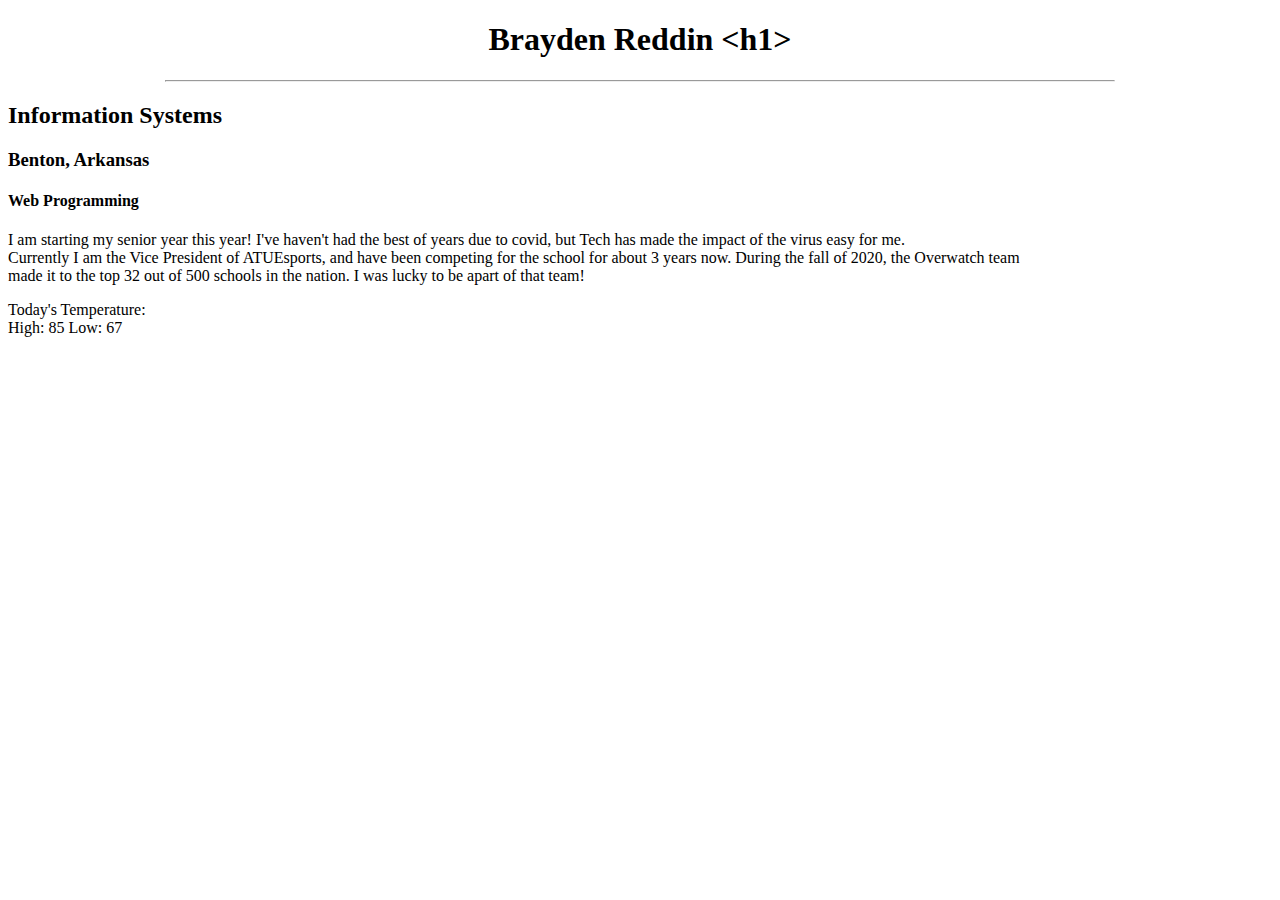
<file: Web Programming/Chapter 1/index.html>
<!DOCTYPE html>
<html lang="en">
<head>
    <meta charset="UTF-8">
    <meta http-equiv="X-UA-Compatible" content="IE=edge">
    <meta name="author" content="Brayden Reddin">
    <style>
        h1{text-align: center;}
        hr{width: 75%;}
    </style>

    <title>Brayden Reddin</title>

    <h1>Brayden Reddin &lt;h1&gt;</h1> <hr>
    <h2>Information Systems</h2>
    <h3>Benton, Arkansas</h3>
    <h4>Web Programming</h4>
</head>
<body>
    <p>
        I am starting my senior year this year! I've haven't had the best of years due to covid, but Tech has made the impact of the virus easy for me. <br>
        Currently I am the Vice President of ATUEsports, and have been competing for the school for about 3 years now. During the fall of 2020, the Overwatch team <br>
        made it to the top 32 out of 500 schools in the nation. I was lucky to be apart of that team!
   </p>    

    <div>
        Today's Temperature: <br>
        High: 85 Low: 67
    </div>


</body>
</html>
</file>
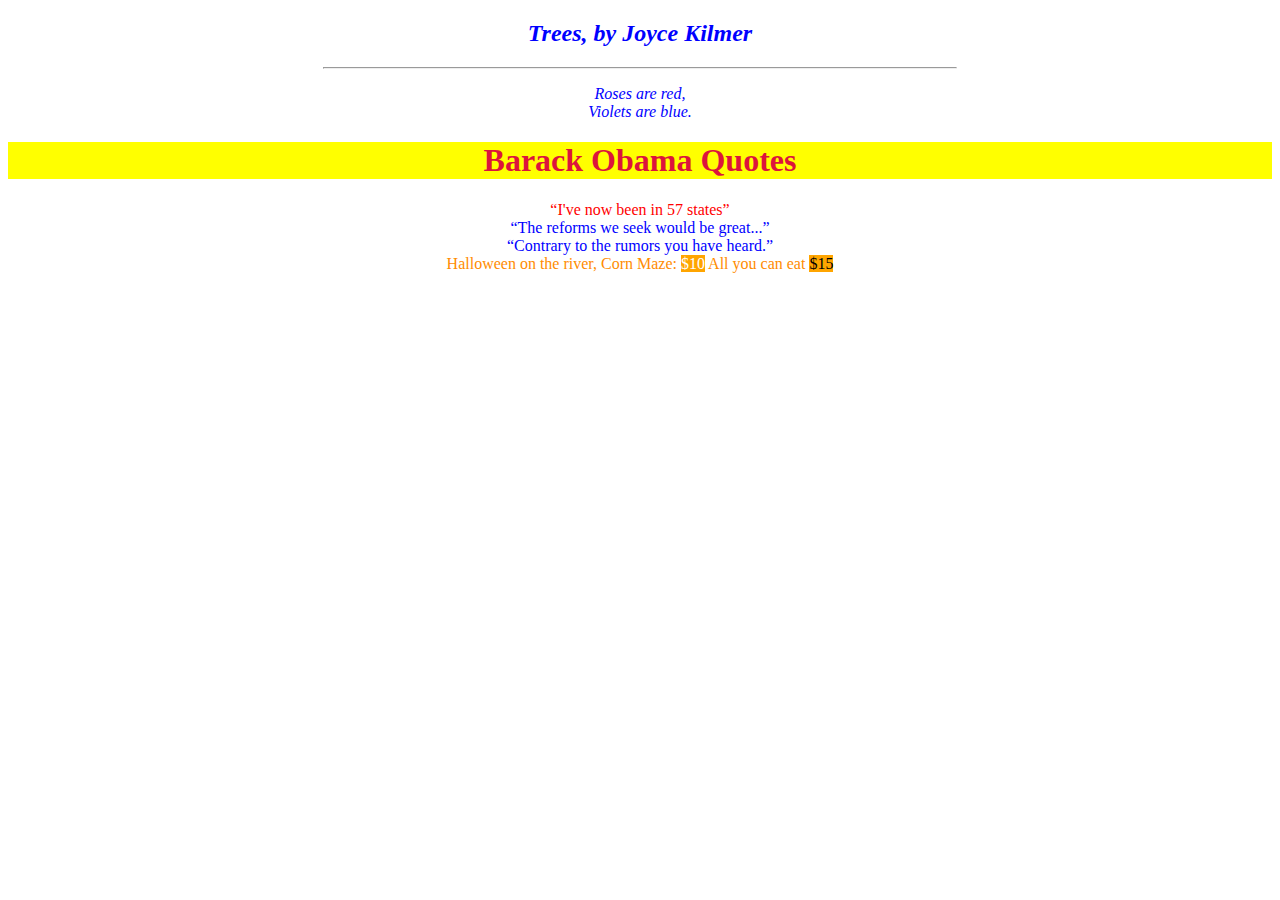
<file: Web Programming/Chapter 3/index.html>
<!DOCTYPE html>
<html lang="en">
<head>
    <meta charset="UTF-8">
    <meta http-equiv="X-UA-Compatible" content="IE=edge">
    <meta name="author" content="Brayden Reddin">
    <title>Document</title>

    <style>
        *{text-align: center;}
        hr{width: 50%;}
        h2, p{font-style: italic; color: blue;}
    </style>
    <style>
        .red{color: red;}
        .white{color: white;}
        .blue{color: blue;}
    </style>

    <style>
        #Obama-Quote{background-color: yellow; color: crimson;}
    </style>

    <style>
        .orange{color: darkorange;}
        .white{color: white;}
        .black{color: black;}
        .orange-background{background-color: orange;}
    </style>
</head>
<body>
    <h2>Trees, by Joyce Kilmer</h2>
    <hr>
    <p>
        Roses are red, <br>
        Violets are blue.
    </p>

    <h1 id="Obama-Quote"> Barack Obama Quotes</h1>
    <q class="red">I've now been in 57 states</q><br>
    <q class="blue">The reforms we seek would be great...</q><br>
    <q class="blue">Contrary to the rumors you have heard.</q>

    <div class="orange">
        Halloween on the river,
        Corn Maze: <span class="white orange-background"> $10</span>
        All you can eat
        <span class="black orange-background"> $15 </span>
    </div>
</body>
</html>
</file>
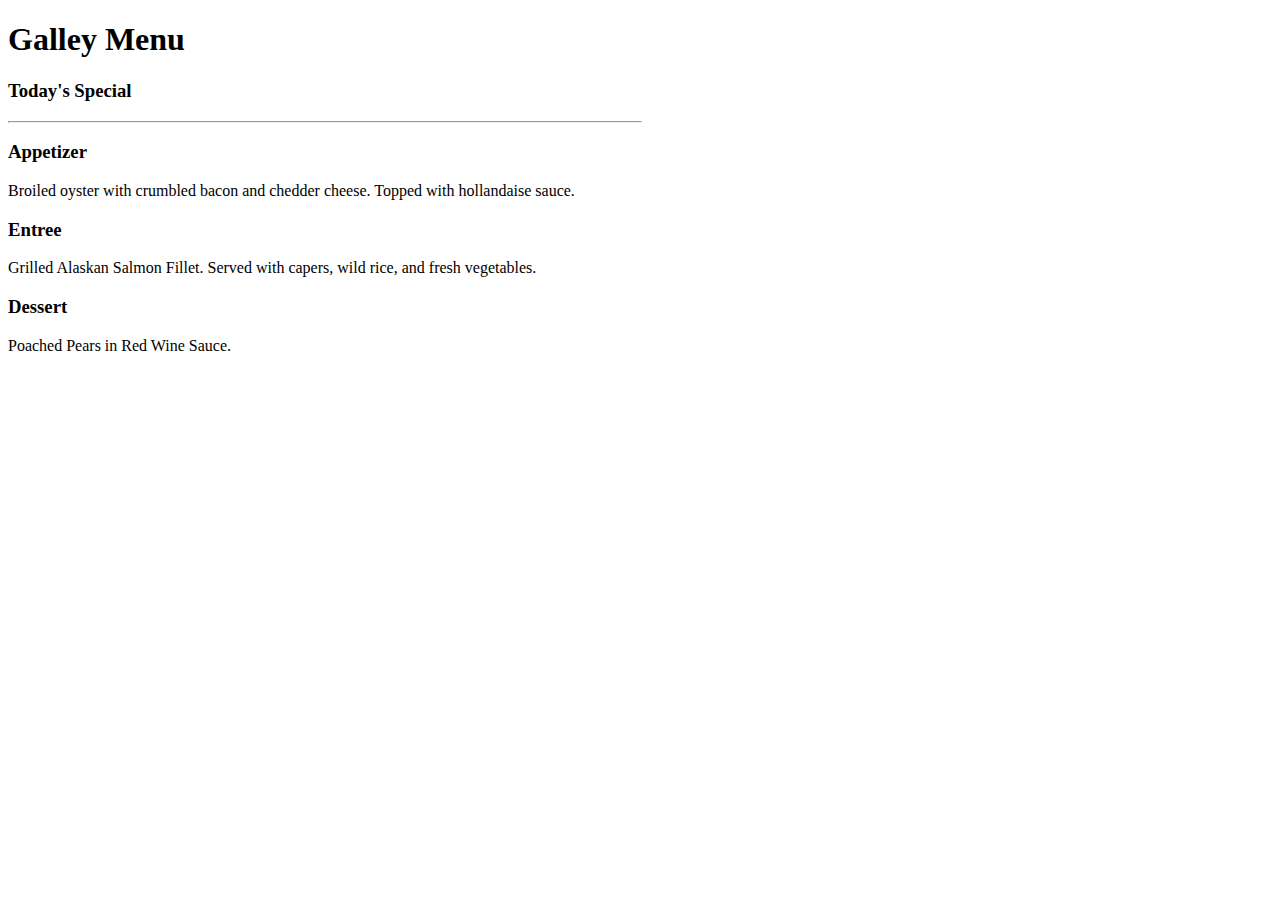
<file: Web Programming/Chapter 1/galleryMenu.html>
<!DOCTYPE html>
<html lang="en">
<head>
    <meta charset="UTF-8">
    <meta http-equiv="X-UA-Compatible" content="IE=edge">
    <meta name="author" content="Brayden Reddin">
    <title>Galley Menu</title>
    <style>
        hr{width: 50%; text-align: left; margin-left: 0%;}
    </style>
</head>
<body>
    <h1>Galley Menu</h1>
    <h3>Today's Special</h3> 
    <hr>
    <h3>Appetizer</h3>
    <p>Broiled oyster with crumbled bacon and chedder cheese. Topped with hollandaise sauce.</p>
    <h3>Entree</h3>
    <p>Grilled Alaskan Salmon Fillet. Served with capers, wild rice, and fresh vegetables.</p>
    <h3>Dessert</h3>
    <p>Poached Pears in Red Wine Sauce.</p>
</body>
</html>
</file>
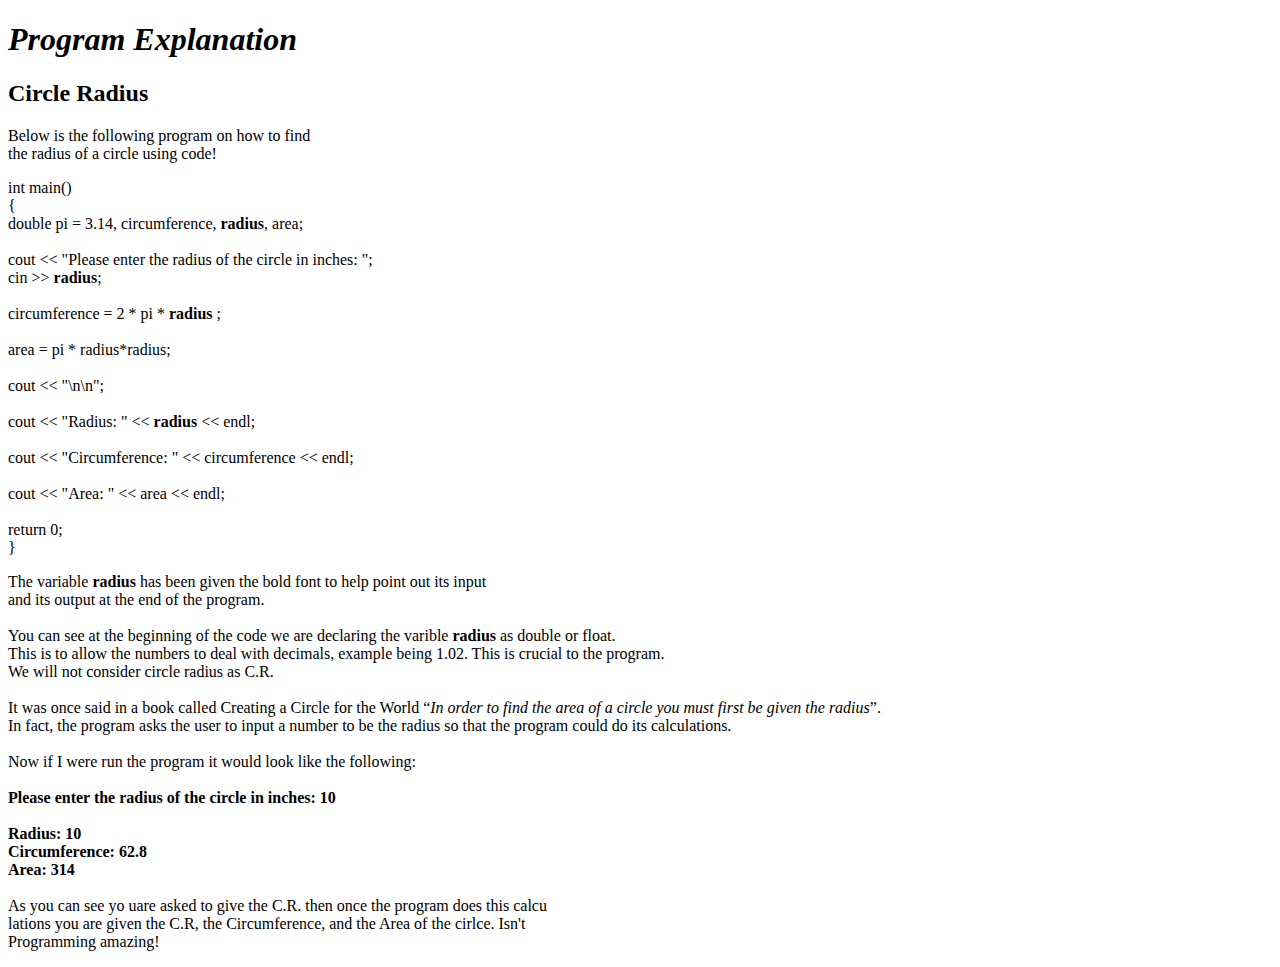
<file: Web Programming/Chapter 2/pgmExplanation.html>
<!DOCTYPE html>
<html lang="en">
<head>
    <meta charset="UTF-8">
    <meta http-equiv="X-UA-Compatible" content="IE=edge">
    <meta name="author" content="Brayden Reddin">
    <title>Brayden Reddin</title>
</head>
<body>
    <h1> <em>Program Explanation</em> </h1> 
    <h2>Circle Radius</h2>

    <p>
        Below is the following program on how to find <br>
        the radius of a circle using code!
    </p>

    <p>
        int main()<br>
{<br>
	double pi = 3.14, circumference, <b>radius</b>, area; <br><br>

	cout << "Please enter the radius of the circle in inches: ";<br>
	cin >> <b>radius</b>;<br><br>

	circumference = 2 * pi * <b>radius</b> ;<br><br>

	area = pi * radius*radius;<br><br>

	cout << "\n\n";<br><br>

	cout << "Radius: " << <b>radius</b> << endl;<br><br>
	cout << "Circumference: " << circumference << endl;<br><br>
	cout << "Area: " << area << endl;<br><br>

    return 0;<br>
}
    </p>

    <p>
        The variable <b>radius</b> has been given the bold font to help point out its input <br>
        and its output at the end of the program. <br><br>

        You can see at the beginning of the code we are declaring the varible <b>radius</b> as double or float. <br>
        This is to allow the numbers to deal with decimals, example being 1.02. This is crucial to the program. <br>
        We will not consider <acronym> circle radius </acronym> as C.R. <br><br>

       It was once said in a book called Creating a Circle for the World <q><em>In order to find the area of a circle you must first be given the radius</em></q>. <br>
       In fact, the program asks the user to input a number to be the radius so that the program could do its calculations. <br><br>

       Now if I were run the program it would look like the following: <br><br>
      <b> Please enter the radius of the circle in inches: 10 <br><br>
        Radius: 10 <br>
        Circumference: 62.8 <br>
        Area: 314 </b><br><br>

        As you can see yo uare asked to give the C.R. then once the program does this calcu <br>
        lations you are given the C.R, the Circumference, and the Area of the cirlce. Isn't <br>
        Programming amazing!
    </p>
</body>
</html>
</file>
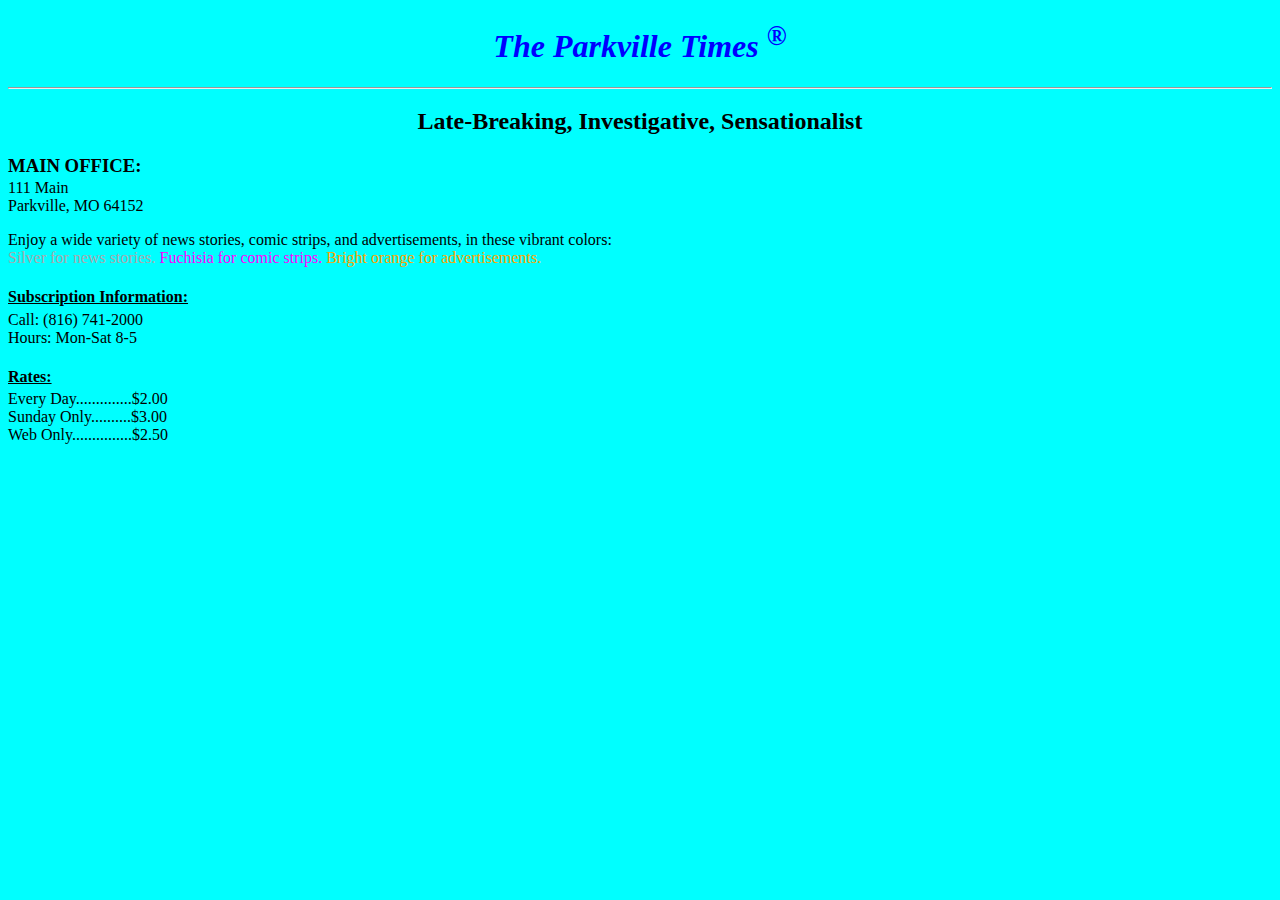
<file: Web Programming/Chapter 3/newspaper.html>
<!DOCTYPE html>
<html lang="en">
<head>
    <meta charset="UTF-8">
    <meta http-equiv="X-UA-Compatible" content="IE=edge">
    <meta name="author" content="Brayden Reddin">
    <title>The Parkville Times</title>
    <style>
        body{background-color: cyan;}
        h1{color: blue; text-align: center; font-style: italic;}
        h2{text-align: center;}
        h4{text-decoration: underline; padding: 0px;}
        .silver{color: hsl(255, 2%, 67%)}
        .fuchsia{color: #FF00FF;}
        .bright-orange{color: rgb(255, 165, 0);}
        .padding{margin-top: -17px;}
    </style>
</head>
<body>
    <h1>The Parkville Times <sup>&reg;</sup></h1> 
    <hr>
    <h2>Late-Breaking, Investigative, Sensationalist</h2>
    <h3 >MAIN OFFICE:</h3>
    <p class="padding">
        111 Main <br>
        Parkville, MO 64152
    </p>
    <p> 
        Enjoy a wide variety of news stories, comic strips, and advertisements, in these vibrant colors: <br>
        <span class="silver">Silver for news stories.</span> 
        <span class="fuchsia">Fuchisia for comic strips.</span> 
        <span class="bright-orange">Bright orange for advertisements.</span> 
    </p>
    <h4>Subscription Information:</h4>
    <p class="padding">
        Call: (816) 741-2000 <br>
        Hours: Mon-Sat 8-5
    </p>
    <h4>Rates:</h4>
    <p class="padding">
        Every Day..............$2.00 <br>
        Sunday Only..........$3.00 <br>
        Web Only...............$2.50
    </p>
</body>
</html>
</file>
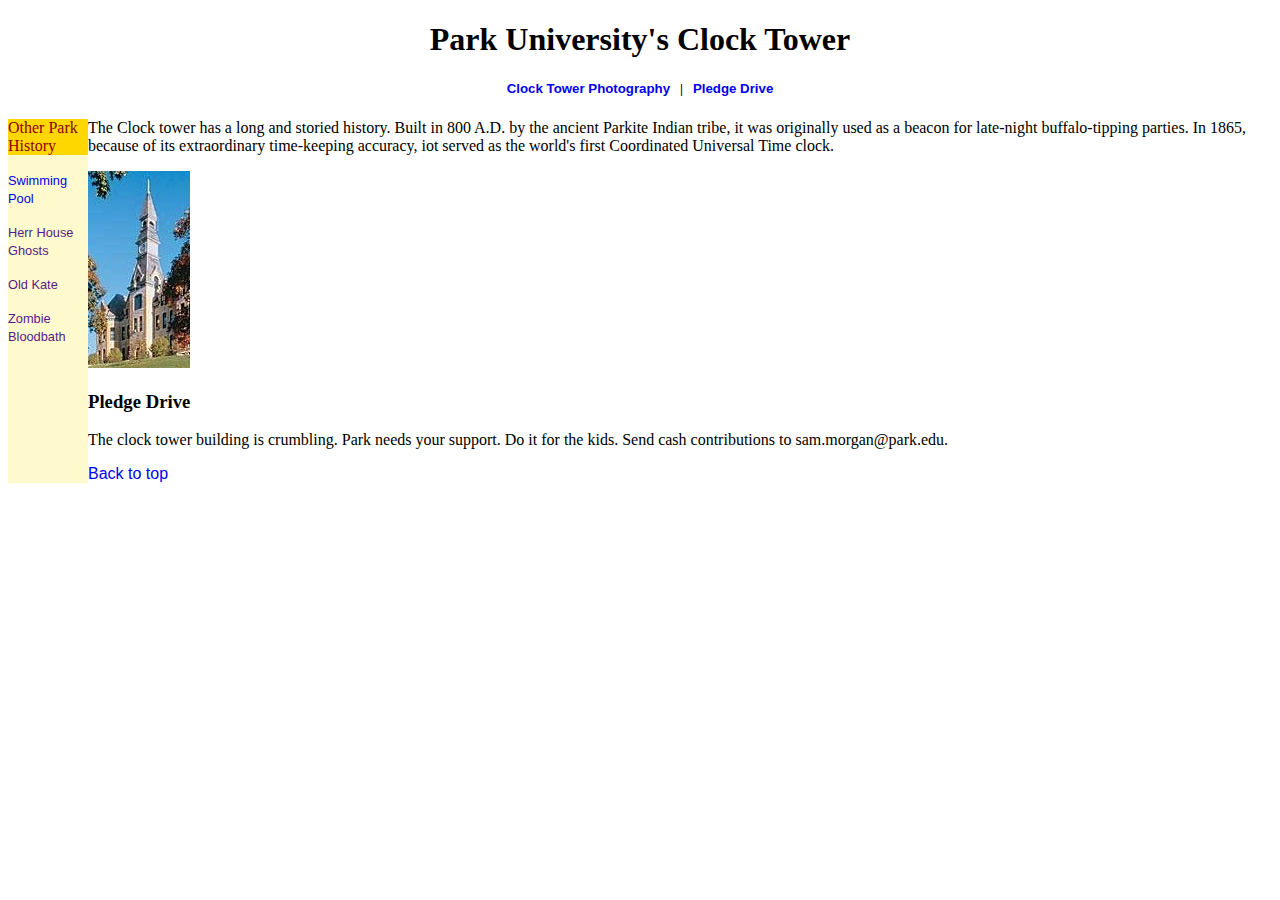
<file: Web Programming/Chapter 8/clockTower.html>
<!DOCTYPE html>
<html lang="en">
<head>
    <meta charset="UTF-8">
    <meta http-equiv="X-UA-Compatible" content="IE=edge">
    <meta name="author" content="Brayden Reddin">
    <title>Park University's Clock Tower</title>
    <style>
        header{text-align: center;}
        .table{display: table;}
        .cell{display: table-cell;}
        nav.cell{width: 80px;}
        .cell > :nth-child(1){margin-top: 0;}
        nav{
            color: darkred;
            background-color: lemonchiffon;
        }
        .nav-heading{background-color: gold;}
        a{
            text-decoration: none;
            font-family: 'Segoe UI', Tahoma, Geneva, Verdana, sans-serif;
        }
        a:hover{color: blue; text-decoration: underline;}
        nav a{font-size: .8em;}
        nav a{cursor: not-allowed;}
        nav > *{margin: 1em 0;}
    </style>
</head>
<body>
    <header>
        <h1 id="top">Park University's Clock Tower</h1>
        <h5>
            <a href="#tower-photo">Clock Tower Photography</a> &nbsp; | &nbsp;
            <a href="#pledge-drive">Pledge Drive</a>
        </h5>
    </header>

    <div class="table">
        <nav class="cell">
            <div class="nav-heading">Other Park History</div>
            <div><a href="www.bing.com">Swimming Pool</a></div>
            <div><a href="">Herr House Ghosts</a></div>
            <div><a href="">Old Kate</a></div>
            <div><a href="">Zombie Bloodbath</a></div>
        </nav>
        <section class="cell">
            <p>
                The Clock tower has a long and storied history.
                Built in 800 A.D. by the ancient Parkite Indian tribe, 
                it was originally used as a beacon for late-night
                buffalo-tipping parties.
                In 1865, because of its extraordinary time-keeping accuracy,
                iot served as the world's first Coordinated Universal Time clock.
            </p>
            <p>
                <img id="tower-photo" src="clockTower.jpg" alt="Clock Tower Photograph">
            </p>
            <h3 id="pledge-drive">Pledge Drive</h3>
            <p>
                The clock tower building is crumbling.
                Park needs your support. Do it for the kids.
                Send cash contributions to sam.morgan@park.edu.
            </p>
            <a href="#top">Back to top</a>
        </section>
    </div>
</body>
</html>
</file>
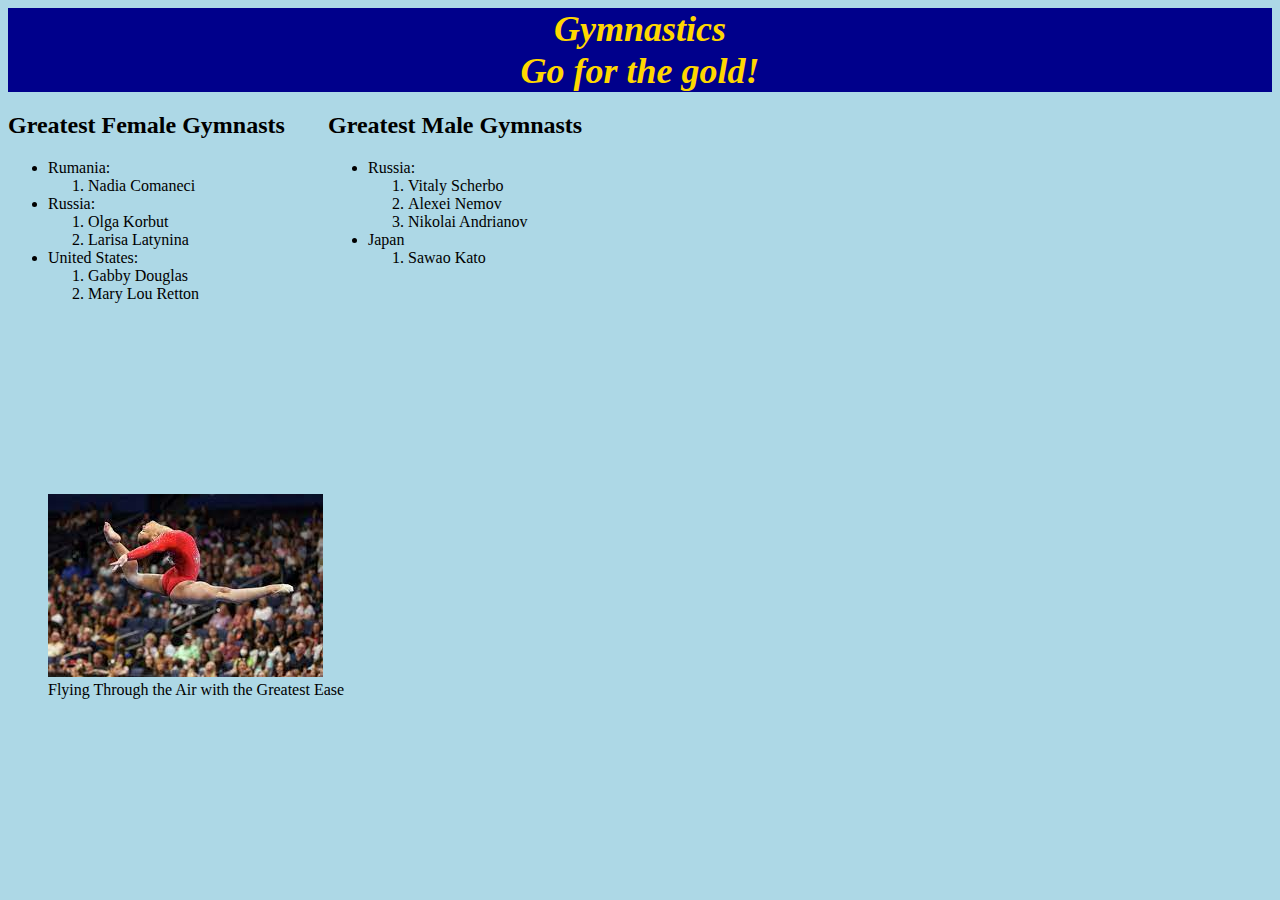
<file: Web Programming/Chapter 8/gynmastics.html>
<!DOCTYPE html>
<html lang="en">
<head>
    <meta charset="UTF-8">
    <meta name="author" content="Brayden Reddin">
    <link rel="stylesheet" href="style.css">
    <title>Gymnastics</title>
</head>
<body>
    <header>
        <h1>Gymnastics</h1>
        <h1>Go for the gold!</h1>
    </header>
    <section class="wrap">
        <h2>Greatest Female Gymnasts</h2>
        <ul>
            <li>Rumania:</li>
            <ol>
                <li>Nadia Comaneci</li>
            </ol>
        </ul>
        <ul>
            <li>Russia:</li>
            <ol>
                <li>Olga Korbut</li>
                <li>Larisa Latynina</li>
            </ol>
        </ul>
        <ul>
            <li>United States:</li>
            <ol>
                <li>Gabby Douglas</li>
                <li>Mary Lou Retton</li>
            </ol>
        </ul>
    </section>
    <section class="moving">
            <h2>Greatest Male Gymnasts</h2>
            <ul>
                <li>Russia:</li>
                <ol>
                    <li>Vitaly Scherbo</li>
                    <li>Alexei Nemov</li>
                    <li>Nikolai Andrianov</li>
                </ol>
            </ul>
            <ul>
                <li>Japan</li>
                <ol>
                    <li>Sawao Kato</li>
                </ol>
            </ul>
    </section>
    <figure>
        <img src="gynmastics.png" alt="">
        <p>Flying Through the Air with the Greatest Ease</p>
    </figure>
</body>
</html>
</file>
<file: Web Programming/Chapter 8/style.css>
header{
    background-color: darkblue;
    color: gold;
    font-size: large;
    font-style: italic;
    text-align: center;
    position: relative;
}
section{
   position: relative;
   text-align: justify;
 }
 .moving{
    left: 20em;
    top: -13.15em;
 }
 figure{
     position: relative;
 }
body{background-color: lightblue;}
h1{margin: 0%;}
ul, ol, li{margin: 0%;}
p{margin: 0%;}
</file>
